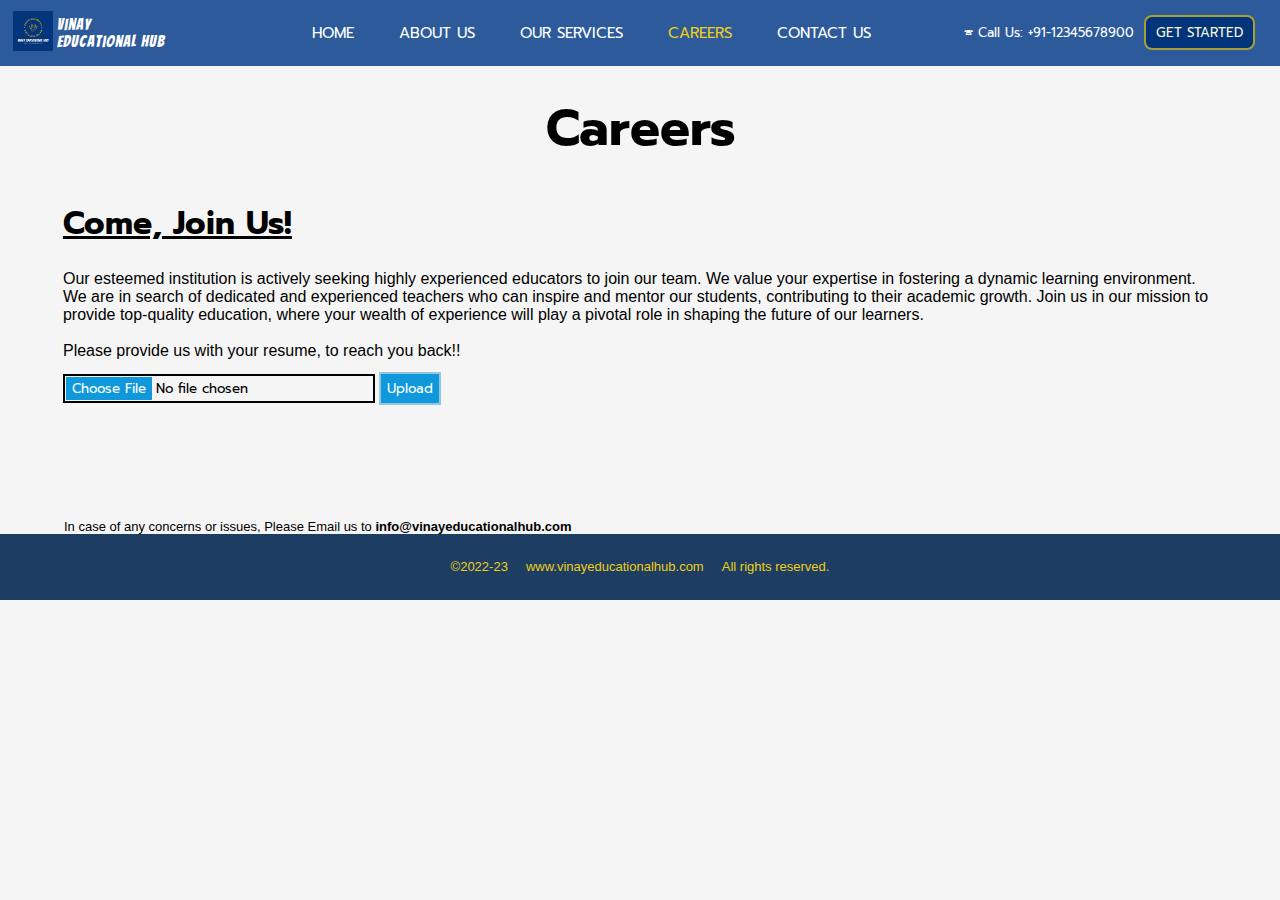
<file: careers.html>
<!DOCTYPE html>
<html lang="en">

<head>
    <meta charset="UTF-8">
    <meta http-equiv="X-UA-Compatible" content="IE=edge">
    <meta name="viewport" content="width=device-width, initial-scale=1.0">
    <title>Vinay Educational Hub</title>
    <link rel="icon" type="image/x-icon" href="images/vinay educational yellow white square.jpg">
    <link
        href="https://fonts.googleapis.com/css2?family=Bree+Serif&family=Noto+Serif&family=Poppins:wght@500&family=Prompt&display=swap"
        rel="stylesheet">
        <link href="https://fonts.googleapis.com/css2?family=Bangers&display=swap" rel="stylesheet">
        <link rel="stylesheet" href="style.css">
</head>

<body style="background-color: rgba(242, 242, 242, 0.741);">
    <main>
        <div class="middle">
            <div class="upper" style="background-color: #2c5a9a;">
                </video>
                <div class="logo">
                    <a href="index.html" title="Vinay Educational Hub"><img src="images/vinay educational yellow white square.jpg" alt="logo"
                            width="40px" height="40px"></a>&nbsp;
                    <a href="index.html" title="Vinay Educational Hub">
                        <div>Vinay <br>Educational Hub</div>
                    </a>
                </div>
                <div class="nav">
                    <a href="index.html">HOME</a>
                    <a href="index.html#About_us">ABOUT US</a>
                    <a href="index.html#Our_Services">OUR SERVICES</a>
                    <a href="careers.html" style="color:#EFCE15;">CAREERS</a>
                    <a href="index.html#Contact">CONTACT US</a>
                </div>
                <div class="button">
                    <!-- <a href="tel:+9112345678900"><button>CALL US</button></a> -->
                    <span class="call_us">&#128383; Call Us: +91-12345678900</span>
                    <a href="index.html#Our_Services"><button>GET STARTED</button></a>                    
                </div>

                <div class="responsive">
                    <a href="tel:+9112345678900"><button>CALL US</button></a>
                    <button class="menu_open" style="display: flex; padding: 8px;" onclick = "menu_toggle();"><img src="images/menu bar_beige.png" alt="" style="width: 17px;"></button>
                    <div class="menu_close" onclick = "menu_toggle();">
                    <button style="padding: 6px 8px;"><img src="images/close bar_beige.png" alt="" style="width: 17px; display: flex;"></button>
                    <ul>
                        <li><a href="index.html">HOME</a></li>
                        <li><a href="index.html#About_us">ABOUT US</a></li>
                        <li><a href="index.html#Our_Services">OUR&nbsp;SERVICES</a></li>
                        <li><a href="careers.html" style="color: #F9CC0B;">CAREERS</a></li>
                        <li><a href="index.html#Contact">CONTACT&nbsp;US</a></li>
                    </ul>
                    
                    </div>
                    </div>
            </div>
    </main>

    <section style="padding: 1% 4% 4% 4%;">
        <div class="Heading">Careers</div>
        <h1 style="font-family: 'Prompt', 'Segoe UI', Tahoma, Geneva, Verdana, sans-serif; padding: 0% 1% 0% 1%; color: #0f82e0; color: black;"><u>Come, Join Us!</u></h1>
        <div style="font-family: 'Segoe UI', Tahoma, Geneva, Verdana, sans-serif; padding: 0% 1%">Our esteemed institution is actively seeking highly experienced educators to join our team. We value your expertise in fostering a dynamic learning environment. We are in search of dedicated and experienced teachers who can inspire and mentor our students, contributing to their academic growth. Join us in our mission to provide top-quality education, where your wealth of experience will play a pivotal role in shaping the future of our learners.<br><br>Please provide us with your resume, to reach you back!!<br></div>

        <form style="padding: 1%;" action="upload.php" method="POST" enctype="multipart/form-data">
            <input id="choose" style="font-family: 'Prompt', sans-serif; border: 2px solid black; padding: 1px; margin-bottom: 5px;" type="file" name="document" required>
            <input id="upload_button" type="submit" value="Upload">
        </form>
    </section>
    <div style="font-family: 'Segoe UI', Tahoma, Geneva, Verdana, sans-serif; padding: 0% 5%; font-size: small; margin-top: 48px;">In case of any concerns or issues, Please Email us to <strong>info@vinayeducationalhub.com</strong></div>
    <footer>
        &#169;2022-23&nbsp;&nbsp;&nbsp;&nbsp; www.vinayeducationalhub.com &nbsp;&nbsp;&nbsp;&nbsp;All rights reserved.
    </footer>

    <script src="script.js"></script>
</body>

</html>
</file>
<file: style.css>
body {
            margin: 0%;
            /* background-color: aqua; */
            /* background: linear-gradient(to bottom, red,yellow); */
            /* background-repeat: no-repeat;
            background-position: center;
            background-size: cover;
            background-attachment:fixed ;
            background-image: url(images/aleks-dorohovich-nJdwUHmaY8A-unsplash.jpg); */
        }

        html {
            scroll-behavior: smooth;
        }

        .logo {
            display: flex;
            /* justify-content: flex-start; */
            align-items: center;
            /* justify-content: center; */
            box-sizing: border-box;
            /* background-color: rgb(120, 203, 255); */
            /* border: 2px solid red; */
            /* width: 20%; */
            /* height: auto; */
            /* padding-left: 0.6%; */
            /* margin-top: 0.6%; */
            margin-left: 1%;
            letter-spacing: 1px;
            cursor: pointer;
            /* font-family: 'Poppins', sans-serif; */
            font-family: "Bangers", system-ui;
            font-weight: 400;
            font-style: normal;
            margin-right: 5%;
        }

        .logo a {
            text-decoration: none;
            color: white;
        }

        .upper {
            background-color: rgba(0, 0, 0, 0.5);
            display: flex;
            justify-content: space-between;
            margin-top: 0%;
            /* background-color: rgb(91, 155, 252); */
            /* background-color:aquamarine; */
            align-items: center;
            flex-wrap: wrap;
        }

        .nav {
            display: flex;
            justify-content: space-around;
            align-items: center;
            /* border: 2px solid red; */
            box-sizing: border-box;
            flex-wrap: wrap;
            /* padding: 20px 20px 20px 20px; */
            /* border: 2px solid salmon; */
        }

        .nav a {
            padding: 20px 20px 20px 20px;
            text-decoration: none;
            font-family: 'Prompt', sans-serif;
            /* font-family: "Bangers", system-ui;
            font-weight: 400;
            font-style: normal;
            letter-spacing: 1px; */
            font-size: 15px;
            /* font-size: 16px; */
            /* color: rgb(45, 52, 132); */
            /* color: rgb(255, 255, 255); */
            color: white;
            margin-left: 5px;
            /* color: brown; */
        }

        .middle {
            position: relative;
            overflow: hidden;
        }

        .button {
            display: flex;
            flex-wrap: wrap;
            justify-content: space-between;
            align-items: center;
            /* box-sizing: border-box;
            border: 10px SOLID red; */
            padding: 1.2%;
            /* margin-right:1.5%; */
        }

        button {
            padding: 5px 10px 5px 10px;
            margin: 0px 10px 0px 10px;
            background-color: #02347B;
            color: beige;
            /* color: #F9CC0B; */
            font-family: 'Prompt', sans-serif;
            border-radius: 8px;
            /* border: 2px solid rgb(173, 182, 243); */
            /* border: 2px solid rgba(250, 250, 57, 0.801); */
            border: 2px solid #efce15b2;
            flex-wrap: wrap;
            cursor: pointer;
        }

        button:hover {
            /* transform:translateY(-5px); */
            /* transition-delay: 0.2s; */
            scale: 1.03;
            transition: all 0.2s ease-in-out;

        }

        /* button a{
            text-decoration: none;
            color: beige;
        } */



        .nav a:hover {
            color: #EFCE15;
            transition: all 0.2s ease-in-out;
            /* background-color: rgba(243, 82, 82, 0.872); */
            /* color: rgb(45, 52, 132); */

        }

        /*.middle img{
            position:relative;
            opacity: 0.3;
            height: 90.3vh;*/
        /* z-index: -1; */
        /* background-attachment:fixed ; */
        /* background-position: center;
            background-size: cover; */
        /* height: 100vh; }*/

        #test {
            /* position: absolute; */
            /* margin-top: -30%; */
            padding: 12% 16% 10% 16%;
            /* text-align: justify; */
            font-family: 'Segoe UI', Tahoma, Geneva, Verdana, sans-serif;
            font-weight: 400;
            color: azure;
            /* background-color: rgba(0, 0, 0, 0.5); */
            /* background: url(images/aleks1-dorohovich-nJdwUHmaY8A-unsplash.jpg); */
            background-repeat: no-repeat;
            background-position: center;
            background-size: cover;
            /* background-attachment:fixed; */
            /* margin-top: 20%;
            margin-left: 49%; */
            /* background: url(videoloops/jellyfish.mp4); */
            display: flex;
            flex-direction: column;
            align-items: center;

        }

        .pest {
            margin: 8% 8% 0% 8%;
            padding: 1%;
            background-color: rgba(74, 74, 255, 0.687);
            border: 2px solid rgba(255, 255, 255, 0.541);
            border-radius: 0px;
            box-shadow: 2px 2px 5px rgb(77, 77, 77);
        }

        /* .pest:hover {
            scale: 1.05;
        } */
        .pest:hover {
            /* transform: scale(1);
            transition: transform .3s ease-in-out; */
            scale: 1.05;
            /* color: rgba(74, 74, 255, 0.687); */
            color: white;
            border: 2px solid rgba(74, 74, 255, 0.687);
            background-color: transparent;
        }

        #home {
            /* background-color: rgba(243, 82, 82, 0.651); */
            /* background-color: rgba(243, 82, 82, 0.872); */
            /* border-radius: 20%; */
            /* color: rgba(243, 82, 82, 0.872); */
            color: #F9CC0B;
        }


        footer {
            display: flex;
            padding: 2%;
            /* padding-top: 2%;
            padding-bottom: 2%; */
            background-color: rgb(29, 61, 99);
            /* background-color:  rgba(0, 0, 165, 0.687); */
            color: white;
            color: #EFCE15;
            font-family: 'Segoe UI', Tahoma, Geneva, Verdana, sans-serif;
            /* margin-top: -4px; */
            text-align: center;
            align-items: center;
            justify-content: center;
            font-size: small;
        }


        #backvideo {
            position: absolute;
            /* right: 0;
            bottom: 0; */
            left: 0;
            top: 0;
            z-index: -1;
            /* width: 100%; */
            min-height: 100vh;
        }

        @media (min-aspect-ratio: 16/9) {
            #backvideo {
                width: 100%;
                height: auto;
            }
        }

        @media (max-aspect-ratio: 16/9) {
            #backvideo {
                width: auto;
                height: 100%;
            }
        }

        @media (min-width: 780px) and (max-width: 1100px) {
            #backvideo {
                width: auto;
                height: 100%;
            }
        }

        @media screen and (max-width: 500px) {
            .upper {
                background-color: rgba(0, 0, 0, 0.731);
            }
        }


        .Heading {
            text-align: center;
            font-family: 'Prompt', 'Segoe UI', Tahoma, Geneva, Verdana, sans-serif;
            font-size: 50px;
            font-weight: 700;
            padding: 1%;
            /* background-color: aquamarine; */
        }

        .Information {
            display: flex;
            justify-content: space-evenly;
            /* background-color: rgb(249, 249, 249); */
            background-color: rgb(244, 244, 244);
            /* padding: 2%; */
        }

        .Matter {
            display: flex;
            /* height: 75vh; */
            /* background-color: blueviolet; */
            /* margin-top: -4px; */
            /* text-align: justify; */
            align-items: center;
            justify-content: center;
            padding: 0% 5% 0% 5%;
            font-family: 'Segoe UI', Tahoma, Geneva, Verdana, sans-serif;
            margin: 0%;
            /* width: 50vw; */
            /* margin-bottom: 0%; */
            /* max-width: 50%;
            min-width: 50%; */
        }

        #About_us {
            margin-top: 8px;
        }

        @media (min-aspect-ratio: 16/9) {
            #bullet {
                width: auto;
                height: 70vh;
                padding: 3% 4% 3% 4%;
            }

        }

        @media (max-aspect-ratio: 16/9) {
            #bullet {
                width: 50vw;
                height: auto;
            }

            .Information {
                display: flex;
                flex-wrap: wrap-reverse;
                padding: 2%;
            }

            .Matter {
                display: flex;
                padding-top: 5%;
            }
        }

        .cards {
            display: flex;
            flex-wrap: wrap;
            justify-content: space-evenly;
            padding-bottom: calc(5% + 12px);
        }

        .items {
            display: flex;
            flex-direction: column;
            border: 2px solid rgb(167, 167, 167);
            border: 2px solid #EFCE15;
            box-sizing: border-box;
            border-radius: 50px;
            width: 250px;
            overflow: hidden;
            margin: 3% 5% 2% 5%;
        }

        .items img {
            width: 100%;
            height: 50%;
        }

        h4 {
            font-family: 'Prompt', sans-serif;
            text-align: center;
        }

        h4+div {
            font-family: 'Segoe UI', Tahoma, Geneva, Verdana, sans-serif;
            font-size: 14px;
            text-align: center;
            padding: 1%;
            margin-top: -10px;
        }

        .items:hover {
            cursor: pointer;
            scale: 1.05;
            box-shadow: 3px 3px 10px rgb(179, 179, 179);
            transition: all 0.2s ease-in-out;
        }

        .dolor {
            padding: 5%;
            text-align: center;
        }

        #Contact {
            background-color: rgb(244, 244, 244);
        }

        label {
            font-family: 'Prompt', sans-serif;
        }

        #name {
            width: 380px;
            height: 35px;
            border: 0px;
            background-color: rgb(255, 255, 255);
            font-family: 'Poppins', sans-serif;
            outline: none;
        }

        #email {
            width: 380px;
            height: 35px;
            border: 0px;
            background-color: rgb(255, 255, 255);
            font-family: 'Poppins', sans-serif;
            outline: none;
        }

        #message {
            font-family: 'Poppins', sans-serif;
            border: 0px;
            outline: none;
            resize: none;
        }

        .contact {
            display: flex;
            justify-content: space-around;
            flex-wrap: wrap;
            gap: 30px;
            padding: 20px;
        }

        .form {
            text-align: left;
        }

        .contact_submit {
            cursor: pointer;
            outline: none;
            border: 2px solid #94c6df;
            background-color: #1098dc;
            color: white;
            font-family: 'Prompt', sans-serif;
            padding: 2% 4%;
        }

        .contact_submit:hover {
            background-color: white;
            color: #1098dc;
            border: 2px solid #1098dc;
        }

        #choose::file-selector-button {
            cursor: pointer;
            outline: none;
            border: #1098dc;
            /* border: 2px solid #94c6df; */
            background-color: #1098dc;
            color: white;
            font-family: 'Prompt', sans-serif;
        }

        #upload_button[type=submit] {
            cursor: pointer;
            outline: none;
            border: 2px solid #94c6df;
            background-color: #1098dc;
            /* border: 2px solid #a8d5ae;
            background-color: #23a437; */
            color: white;
            font-family: 'Prompt', sans-serif;
            padding: 4px 6px;
        }

        #upload_button:hover {
            background-color: white;
            color: #1098dc;
            border: 2px solid #1098dc;
        }

        textarea {
            width: 100%;
            height: 150px;
            font-family: 'Poppins', sans-serif;
            border: 0px;
            outline: none;
            resize: none;
        }

        .responsive {
            display: none;
        }

        .menu_close {
            display: none;
            min-height: 100vh;
            position: fixed;
            top: 0;
            left: 0;
            /* bottom: 0; */
            right: 0;
            width: 100%;
            /* height: fit-content; */
            background-color: #fff;
            background-color: #02347B;
            text-align: center;
            font-family: 'Lato', sans-serif;
            font-size: 20px;
            flex-direction: column;
            /* gap: 0.5rem; */
            z-index: 10001;
        }

        .menu_close button {
            position: absolute;
            top: 15px;
            right: 10px;
        }

        .menu_close ul {
            position: absolute;
            top: 50%;
            left: 50%;
            transform: translate(-60%, -60%);
            align-self: center;

        }

        .menu_close li {
           list-style: none;
           padding-bottom: 40px;
        }

        .menu_close a {
            text-decoration: none;
            color: beige;
            font-size: 14px;
            font-size: 1.2em;
            font-family: 'Prompt', sans-serif;
        }

        .menu_close a:hover {
            color: #EFCE15;
        }

        @media screen and (max-width: 1200px) {
            .responsive {
                display: flex;
            }

            .nav,
            .button {
                display: none;
                transition: all 0.2s ease-in-out;
            }

            .upper {
                padding: 10px;
            }

            footer {
                padding: 20px 0px;
            }
        }

        @media screen and (max-width: 500px) {
            #name, #email {
                width: 350px;
            }
        }

        @media screen and (max-width: 390px) {
            #name, #email {
                width: 320px;
            }
        }

        @media screen and (max-width: 330px) {
            .responsive > a{
                display: none;
            }

            #name, #email {
                width: 280px;
            }
        }

        .call_us{
            cursor: text;
            color: white;
            text-decoration: none;
            font-size: 0.8em;
            font-family: 'Prompt', sans-serif;
        }

        .container{
            min-height: 80vh;
            background-color: #94c6df;
            color: rgb(11, 20, 23);
            font-family: 'Prompt', sans-serif;
        }

        .error_handle{
            display: flex;
            justify-content: center;
            align-items: center;
            flex-direction: column;
            padding: 5em 3em;
        }

        .error_handle h1{
            font-size: 3em;
        }

        .error_handle p{
            margin-top: -1em;
            font-size: 1em;
        }

        .error_handle button{
            background-color: #093d52;
            border: none;
        }
</file>
